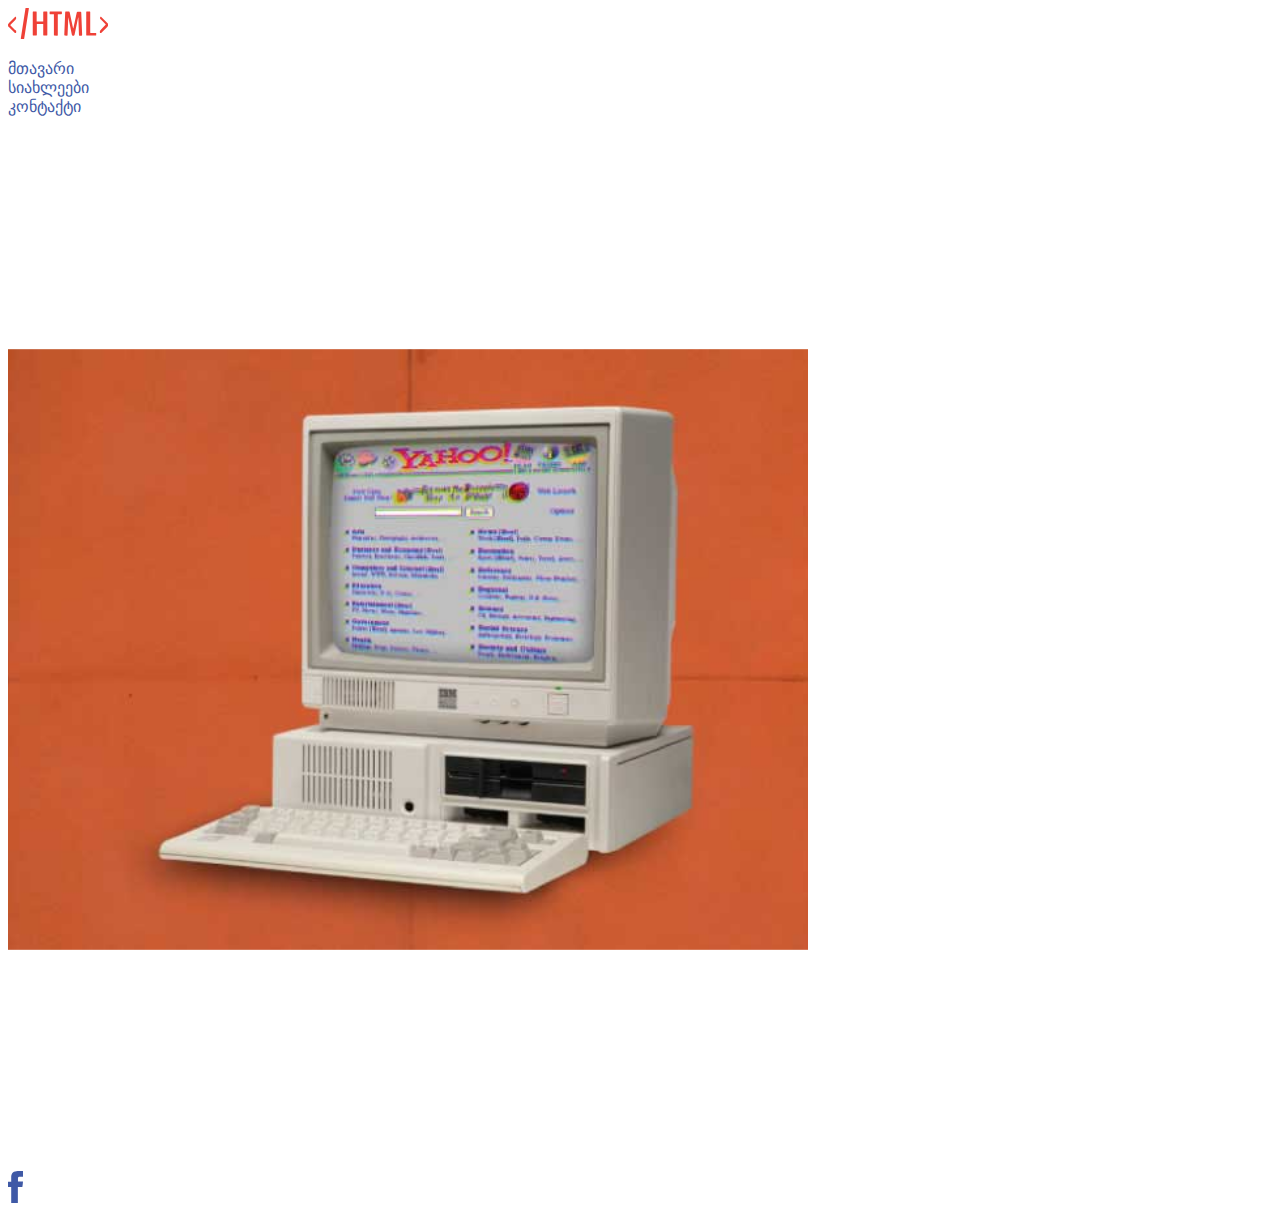
<file: index.html>
<!DOCTYPE html>
<html lang="en">
<head>
    <meta charset="UTF-8">
    <link rel="stylesheet" href="css/style.css"/>
    <title>Document</title>
</head>
<body>
    <header>
        <a href="index.html">
            <img class="logo" src="img/logo.svg" alt="logo">
        </a>
        <nav>
            <ul>
                <li>
                    <a href="index.html">მთავარი</a>
                    </li>
                <li>
                    <a href="news.html">სიახლეები</a>
                    </li>
                <li>
                    <a href="contact.html">კონტაქტი</a>
                </li>
            </ul>
        </nav>
        <section>
            <img src="img/cover.svg" alt="cover">
        </section>
        <footer>
            <a href="https://www.facebook.com/">
            <img src="img/social/facebook.svg" alt="fb">
            </a>
        </footer>
    </header>
</body>

</html>
</file>
<file: css/style.css>
h1 {
        color: #EE4036
   }
   .logo {
       width: 100.18px;
   }
   ul {
       list-style: none;
       padding: 0%;
       text-decoration: none;
   }
   a {
       text-decoration: none;
       color: #3D58A6;
   }
   a:hover {
       color: #EE4036;
   }
   section {
       width: 800px;
   }
   footer {
       width: 15px;
   }
</file>
